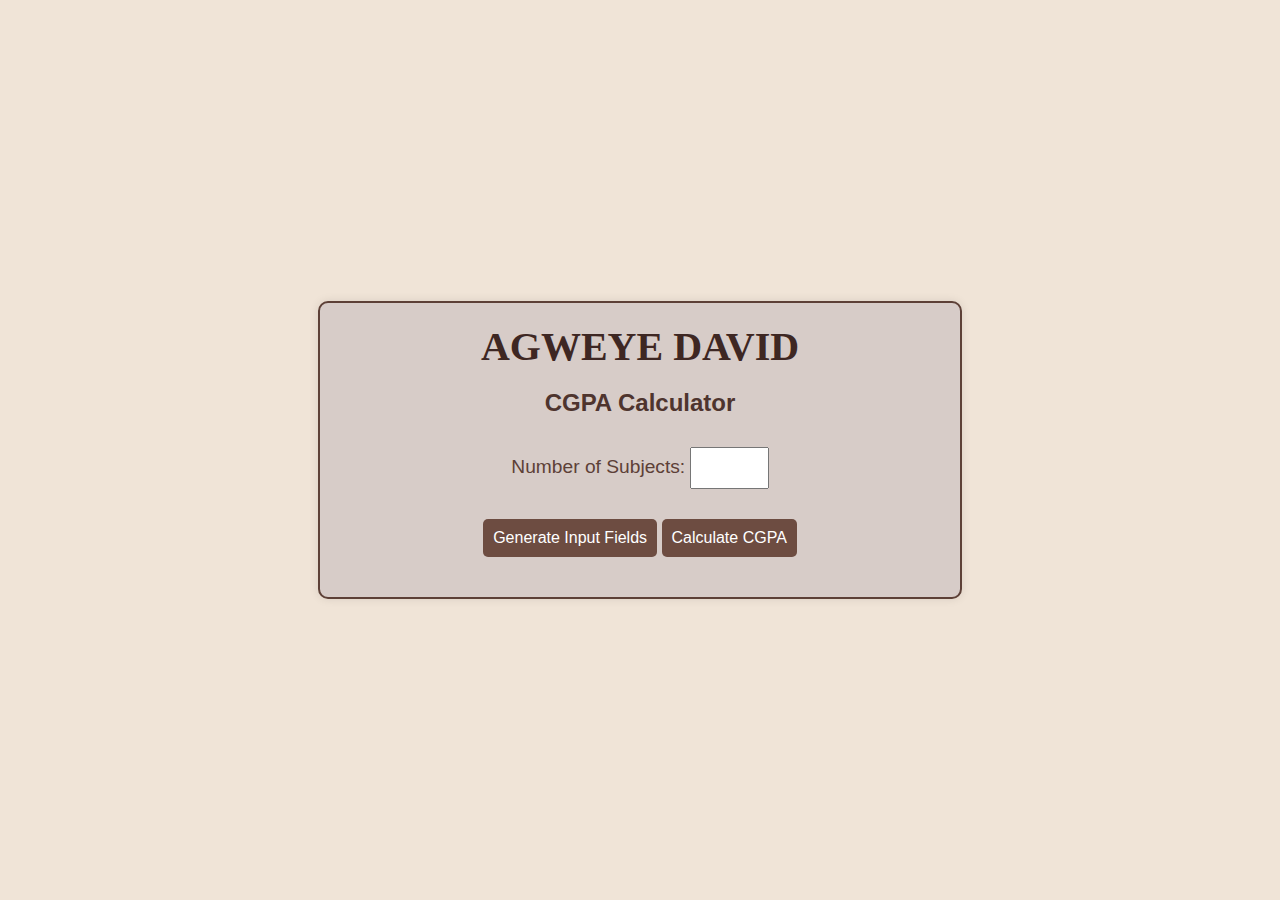
<file: vugcsc239479/CGPA CALCULATOR/index.html>
<!DOCTYPE html>
<html lang="en">
<head>
    <meta charset="UTF-8">
    <meta name="viewport" content="width=device-width, initial-scale=1.0">
    <title>CGPA Calculator</title>
    <link rel="stylesheet" href="styles.css">
</head>
<body>
    <div class="container">
        <header>
            <h1>AGWEYE DAVID</h1>
        </header>
        <main>
            <h2>CGPA Calculator</h2>
            <form id="cgpa-form">
                <div class="form-group">
                    <label for="subjects">Number of Subjects:</label>
                    <input type="number" id="subjects" min="1" max="20" required>
                </div>
                <div id="grades-container"></div>
                <button type="button" onclick="generateInputs()">Generate Input Fields</button>
                <button type="submit">Calculate CGPA</button>
            </form>
            <div id="result"></div>
        </main>
    </div>
    <script src="script.js"></script>
</body>
</html>
</file>
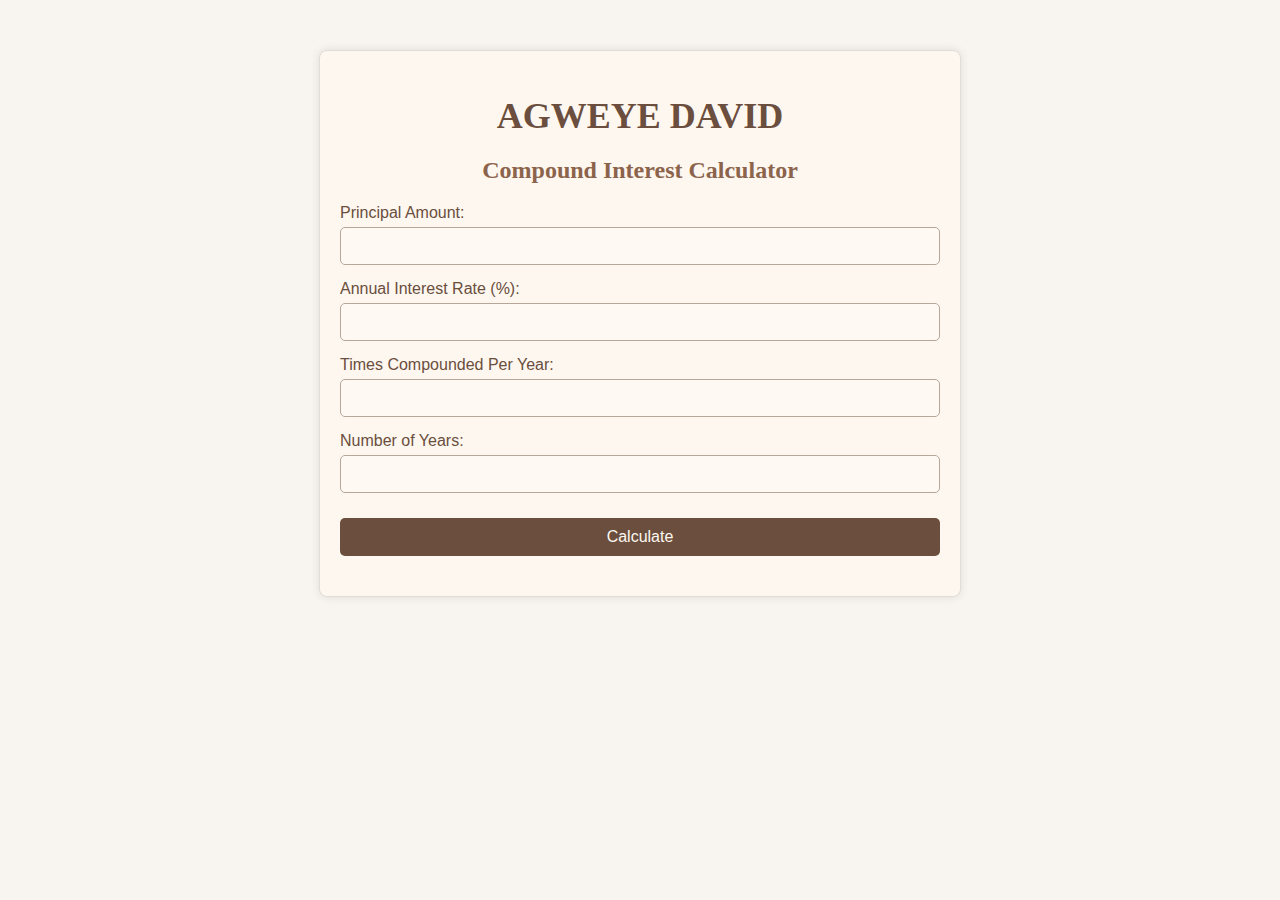
<file: vugcsc239479/COMPOUND INTEREST CALCULATOR/index.html>
<!DOCTYPE html>
<html lang="en">
<head>
    <meta charset="UTF-8">
    <meta name="viewport" content="width=device-width, initial-scale=1.0">
    <title>Compound Interest Calculator</title>
    <link rel="stylesheet" href="styles.css">
</head>
<body>
    <div class="container">
        <header>
            <h1>AGWEYE DAVID</h1>
        </header>
        <main>
            <h2>Compound Interest Calculator</h2>
            <form id="calculator">
                <div class="form-group">
                    <label for="principal">Principal Amount:</label>
                    <input type="number" id="principal" required>
                </div>
                <div class="form-group">
                    <label for="rate">Annual Interest Rate (%):</label>
                    <input type="number" id="rate" required>
                </div>
                <div class="form-group">
                    <label for="timesCompounded">Times Compounded Per Year:</label>
                    <input type="number" id="timesCompounded" required>
                </div>
                <div class="form-group">
                    <label for="years">Number of Years:</label>
                    <input type="number" id="years" required>
                </div>
                <button type="button" onclick="calculateCompoundInterest()">Calculate</button>
            </form>
            <div id="result"></div>
        </main>
    </div>
    <script src="script.js"></script>
</body>
</html>
</file>
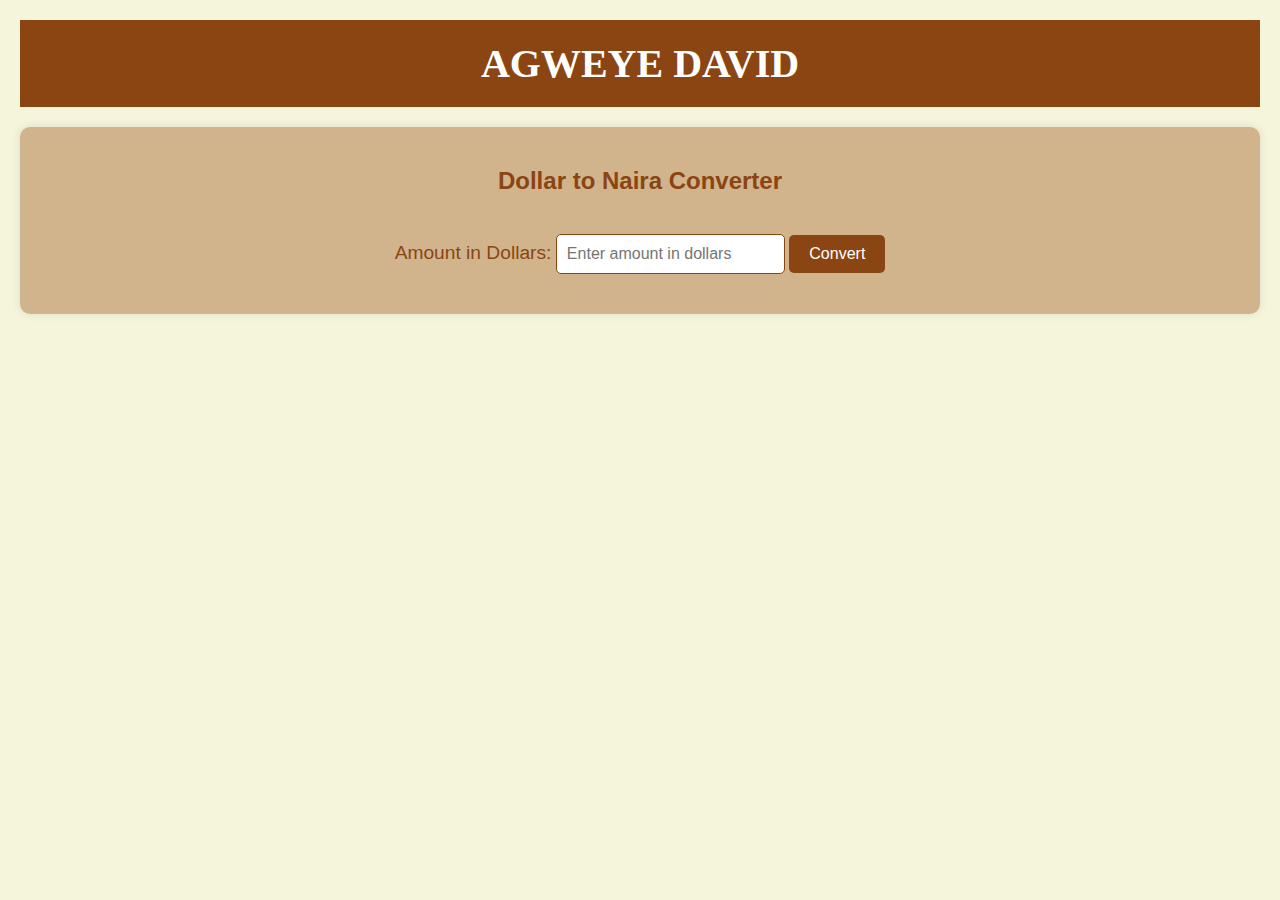
<file: vugcsc239479/CURRENCY CONVERTER/index.html>
<!DOCTYPE html>
<html lang="en">
<head>
    <meta charset="UTF-8">
    <meta name="viewport" content="width=device-width, initial-scale=1.0">
    <title>Dollar to Naira Converter</title>
    <link rel="stylesheet" href="styles.css">
</head>
<body>
    <div class="container">
        <header>
            <h1>AGWEYE DAVID</h1>
        </header>
        <main>
            <h2>Dollar to Naira Converter</h2>
            <div class="converter">
                <label for="dollarAmount">Amount in Dollars:</label>
                <input type="number" id="dollarAmount" placeholder="Enter amount in dollars">
                <button onclick="convert()">Convert</button>
                <p id="result"></p>
            </div>
        </main>
    </div>
    <script src="script.js"></script>
</body>
</html>
</file>
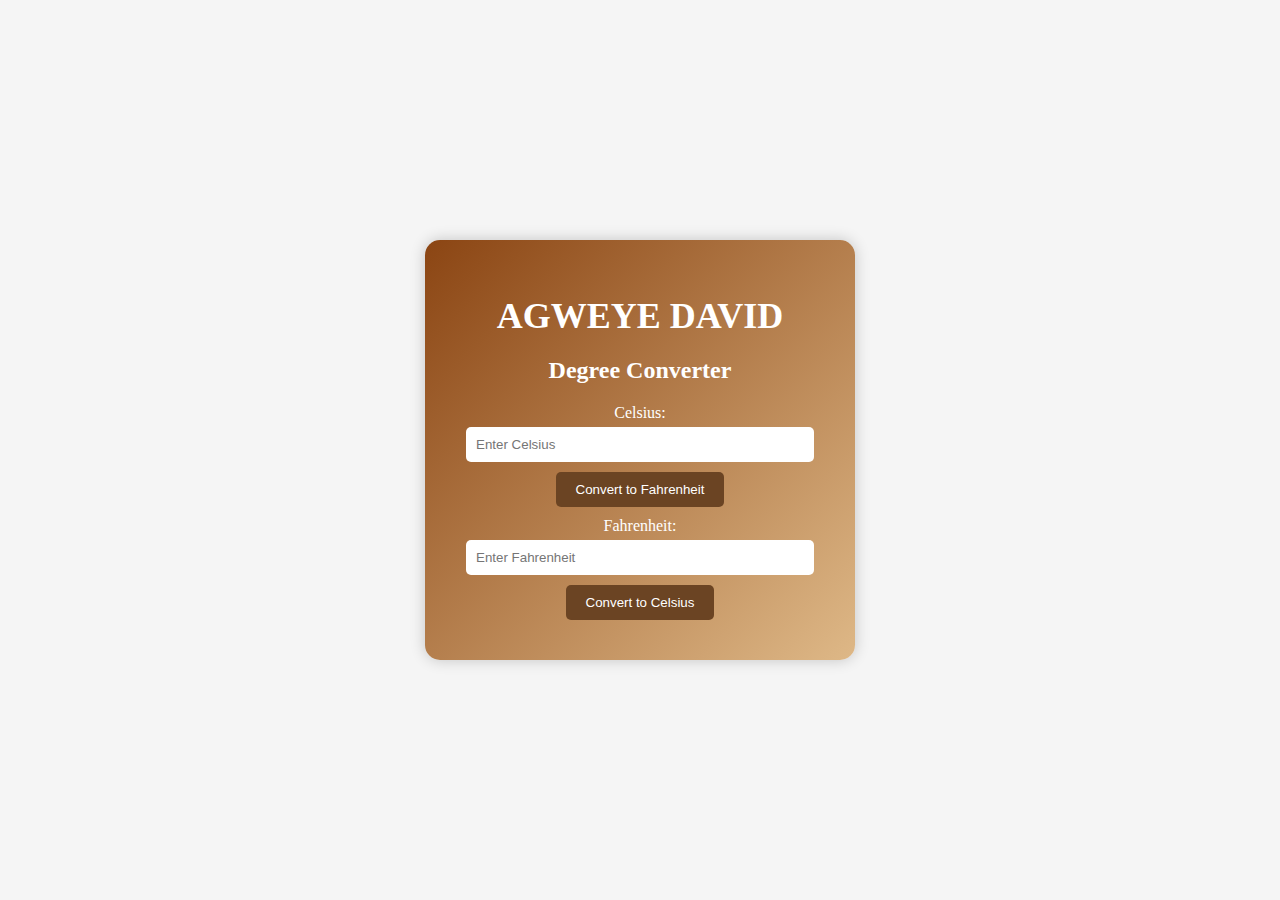
<file: vugcsc239479/DEGREE CONVERTER/index.html>
<!DOCTYPE html>
<html lang="en">
<head>
    <meta charset="UTF-8">
    <meta name="viewport" content="width=device-width, initial-scale=1.0">
    <title>Degree Converter</title>
    <link rel="stylesheet" href="styles.css">
</head>
<body>
    <div class="container">
        <h1 class="logo">AGWEYE DAVID</h1>
        <div class="converter">
            <h2>Degree Converter</h2>
            <div class="input-group">
                <label for="celsius">Celsius:</label>
                <input type="number" id="celsius" placeholder="Enter Celsius">
                <button onclick="convertToCelsius()">Convert to Fahrenheit</button>
            </div>
            <div class="input-group">
                <label for="fahrenheit">Fahrenheit:</label>
                <input type="number" id="fahrenheit" placeholder="Enter Fahrenheit">
                <button onclick="convertToFahrenheit()">Convert to Celsius</button>
            </div>
        </div>
    </div>
    <script src="script.js"></script>
</body>
</html>
</file>
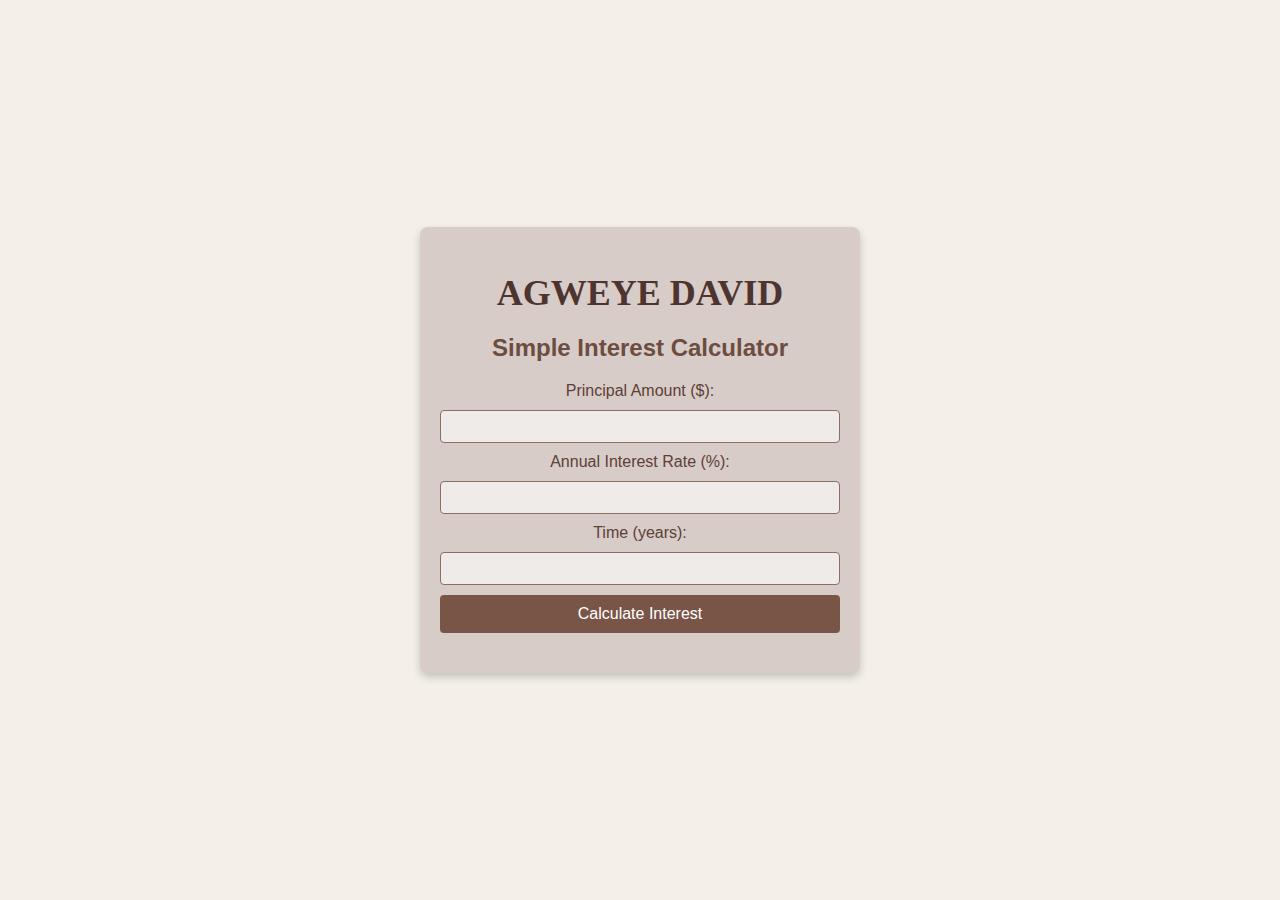
<file: vugcsc239479/SIMPLE INTEREST CALCULATOR/index.html>
<!DOCTYPE html>
<html lang="en">
<head>
    <meta charset="UTF-8">
    <meta name="viewport" content="width=device-width, initial-scale=1.0">
    <title>Simple Interest Calculator</title>
    <link rel="stylesheet" href="styles.css">
</head>
<body>
    <div class="container">
        <h1 class="logo">AGWEYE DAVID</h1>
        <h2>Simple Interest Calculator</h2>
        <form id="interest-form">
            <label for="principal">Principal Amount ($):</label>
            <input type="number" id="principal" name="principal" required>

            <label for="rate">Annual Interest Rate (%):</label>
            <input type="number" id="rate" name="rate" required>

            <label for="time">Time (years):</label>
            <input type="number" id="time" name="time" required>

            <button type="button" onclick="calculateInterest()">Calculate Interest</button>
        </form>
        <div id="result"></div>
    </div>
    <script src="script.js"></script>
</body>
</html>
</file>
<file: vugcsc239479/CGPA CALCULATOR/styles.css>
body {
    font-family: 'Arial', sans-serif;
    background-color: #f0e4d7;
    color: #5d4037;
    margin: 0;
    padding: 0;
    display: flex;
    justify-content: center;
    align-items: center;
    height: 100vh;
}

.container {
    width: 80%;
    max-width: 600px;
    background-color: #d7ccc8;
    border: 2px solid #5d4037;
    border-radius: 10px;
    padding: 20px;
    box-shadow: 0 0 10px rgba(0, 0, 0, 0.1);
}

header h1 {
    font-family: 'Georgia', serif;
    font-size: 2.5em;
    text-align: center;
    margin: 0;
    color: #3e2723;
}

main {
    text-align: center;
}

h2 {
    color: #4e342e;
}

.form-group {
    margin: 20px 0;
}

label {
    font-size: 1.2em;
}

input[type="number"], button {
    padding: 10px;
    font-size: 1em;
    margin-top: 10px;
}

button {
    background-color: #6d4c41;
    color: #fff;
    border: none;
    border-radius: 5px;
    cursor: pointer;
}

button:hover {
    background-color: #5d4037;
}

#result {
    margin-top: 20px;
    font-size: 1.5em;
}
</file>
<file: vugcsc239479/COMPOUND INTEREST CALCULATOR/styles.css>
body {
    font-family: Arial, sans-serif;
    background-color: #f8f4f0;
    margin: 0;
    padding: 0;
}

.container {
    max-width: 600px;
    margin: 50px auto;
    padding: 20px;
    background-color: #fdf7f0;
    box-shadow: 0 0 10px rgba(0, 0, 0, 0.1);
    border-radius: 8px;
    border: 1px solid #e0dcd6;
}

header h1 {
    font-family: 'Georgia', serif;
    font-size: 36px;
    color: #6b4e3d;
    text-align: center;
    margin-bottom: 20px;
}

main h2 {
    font-family: 'Georgia', serif;
    font-size: 24px;
    color: #8c634b;
    text-align: center;
    margin-bottom: 20px;
}

.form-group {
    margin-bottom: 15px;
}

.form-group label {
    display: block;
    font-size: 16px;
    color: #6b4e3d;
    margin-bottom: 5px;
}

.form-group input {
    width: calc(100% - 22px);
    padding: 10px;
    border: 1px solid #b8a69b;
    border-radius: 5px;
    font-size: 14px;
    color: #4a2e21;
    background-color: #fff9f4;
}

button {
    width: 100%;
    padding: 10px;
    background-color: #6b4e3d;
    color: #fdf7f0;
    border: none;
    border-radius: 5px;
    font-size: 16px;
    cursor: pointer;
    margin-top: 10px;
}

button:hover {
    background-color: #8c634b;
}

#result {
    margin-top: 20px;
    font-size: 18px;
    color: #4a2e21;
    text-align: center;
}
</file>
<file: vugcsc239479/CURRENCY CONVERTER/styles.css>
body {
    font-family: Arial, sans-serif;
    background-color: #F5F5DC; /* light brown */
    margin: 0;
    padding: 0;
}

.container {
    text-align: center;
    padding: 20px;
}

header {
    background-color: #8B4513; /* saddle brown */
    padding: 20px;
    color: #fff;
}

header h1 {
    font-family: 'Times New Roman', Times, serif; /* formal looking font */
    font-size: 2.5em;
    margin: 0;
}

main {
    background-color: #D2B48C; /* tan */
    padding: 20px;
    border-radius: 10px;
    box-shadow: 0 0 10px rgba(0, 0, 0, 0.1);
    margin-top: 20px;
}

h2 {
    color: #8B4513;
}

.converter {
    margin-top: 20px;
}

label {
    font-size: 1.2em;
    color: #8B4513;
}

input {
    font-size: 1em;
    padding: 10px;
    border: 1px solid #8B4513;
    border-radius: 5px;
    margin-top: 10px;
}

button {
    font-size: 1em;
    padding: 10px 20px;
    background-color: #8B4513;
    color: #fff;
    border: none;
    border-radius: 5px;
    margin-top: 20px;
    cursor: pointer;
}

button:hover {
    background-color: #A0522D; /* sienna */
}

#result {
    margin-top: 20px;
    font-size: 1.2em;
    color: #8B4513;
}
</file>
<file: vugcsc239479/DEGREE CONVERTER/styles.css>
body {
    font-family: 'Times New Roman', Times, serif;
    background-color: #f5f5f5;
    display: flex;
    justify-content: center;
    align-items: center;
    height: 100vh;
    margin: 0;
}

.container {
    background: linear-gradient(to bottom right, #8b4513, #deb887);
    padding: 30px;
    border-radius: 15px;
    box-shadow: 0 0 15px rgba(0, 0, 0, 0.2);
    text-align: center;
}

.logo {
    font-size: 36px;
    color: #fff;
    margin-bottom: 20px;
}

.converter h2 {
    color: #fff;
    margin-bottom: 20px;
}

.input-group {
    margin: 10px 0;
}

.input-group label {
    display: block;
    color: #fff;
    margin-bottom: 5px;
}

.input-group input {
    width: calc(100% - 22px);
    padding: 10px;
    border: none;
    border-radius: 5px;
    margin-bottom: 10px;
    box-sizing: border-box;
}

.input-group button {
    padding: 10px 20px;
    border: none;
    border-radius: 5px;
    background-color: #6b4423;
    color: #fff;
    cursor: pointer;
    transition: background-color 0.3s ease;
}

.input-group button:hover {
    background-color: #5a371b;
}
</file>
<file: vugcsc239479/SIMPLE INTEREST CALCULATOR/styles.css>
body {
    font-family: Arial, sans-serif;
    background-color: #f4f0e9;
    color: #3e2723;
    margin: 0;
    padding: 0;
    display: flex;
    justify-content: center;
    align-items: center;
    height: 100vh;
}

.container {
    background-color: #d7ccc8;
    padding: 20px;
    border-radius: 8px;
    box-shadow: 0 4px 8px rgba(0, 0, 0, 0.2);
    max-width: 400px;
    width: 100%;
    text-align: center;
}

.logo {
    font-family: 'Times New Roman', Times, serif;
    font-size: 36px;
    color: #4e342e;
    margin-bottom: 20px;
}

h2 {
    margin-bottom: 20px;
    color: #6d4c41;
}

form {
    display: flex;
    flex-direction: column;
    gap: 10px;
}

label {
    font-size: 16px;
    color: #5d4037;
}

input {
    padding: 8px;
    border: 1px solid #8d6e63;
    border-radius: 4px;
    background-color: #efebe9;
}

button {
    padding: 10px;
    border: none;
    border-radius: 4px;
    background-color: #795548;
    color: white;
    font-size: 16px;
    cursor: pointer;
    transition: background-color 0.3s;
}

button:hover {
    background-color: #6d4c41;
}

#result {
    margin-top: 20px;
    font-size: 18px;
    color: #3e2723;
}
</file>
